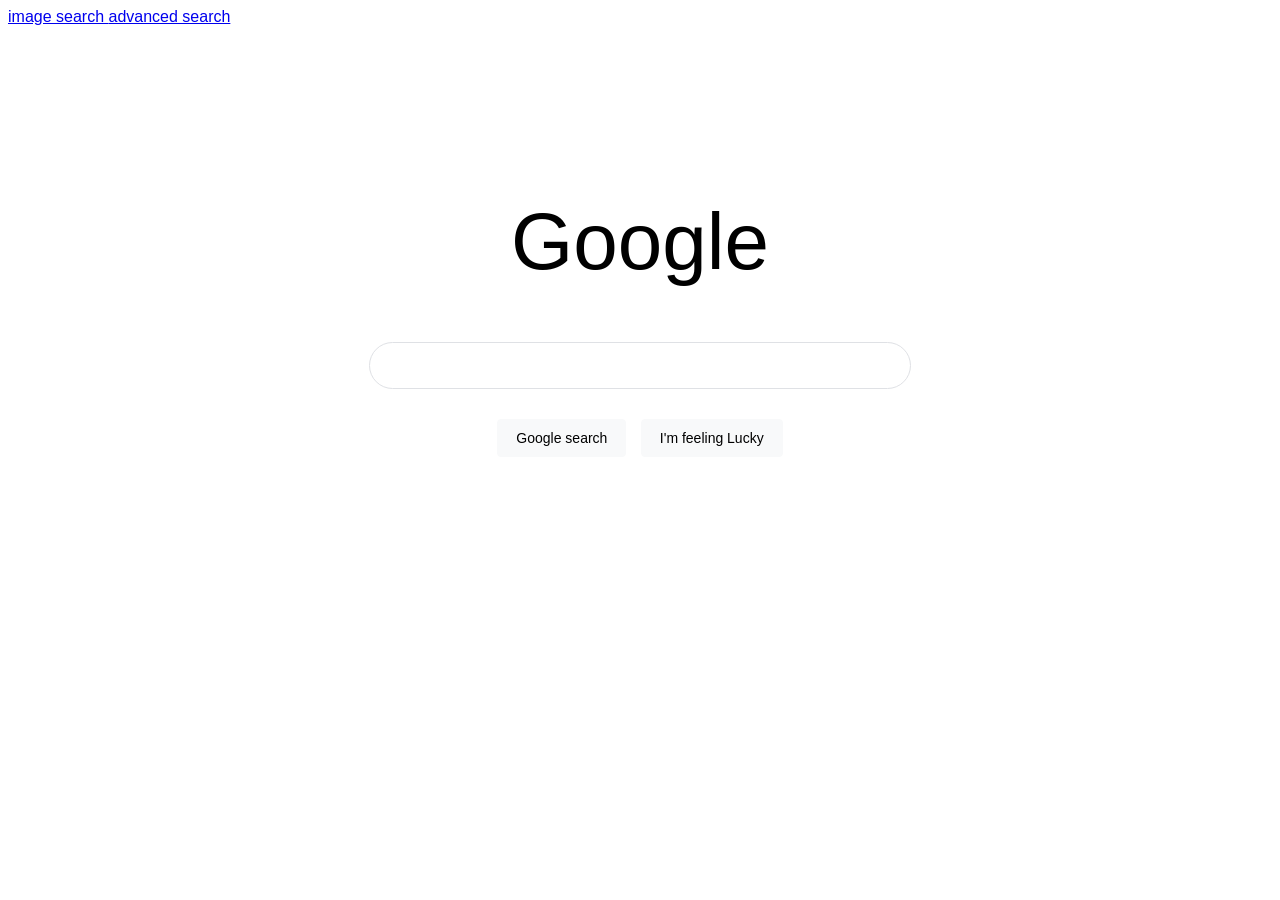
<file: index.html>
<!DOCTYPE html>
<html lang="en">
    <head>
        <title>Search</title>
        <link rel="stylesheet" href="style.css">
    </head>
    <body> 
        <div class="link">
            <a href="image.html"> image search </a>
            <a href="advanced.html"> advanced search </a>
        </div>
        <div class="container">
            <h1> Google </h1>
            <form action="https://www.google.com/search">
                <input type="text" name="q">
                <div>
                    <button type="submit"> Google search</button>
                    <button type="submit" name="btnl"> I'm feeling Lucky </button>
                </div>
            </form>
        </div>
    </body>
</html>
</file>
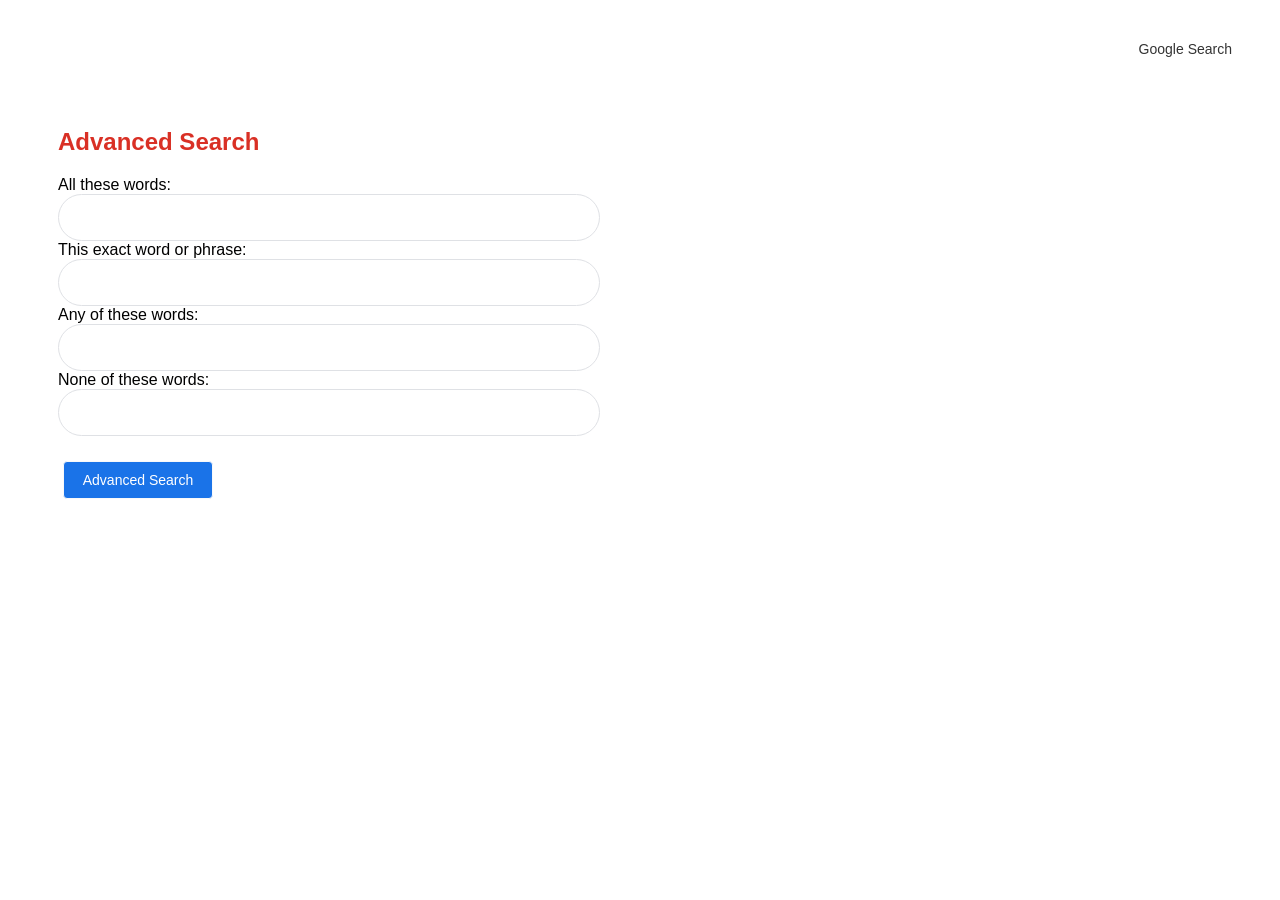
<file: advanced.html>
<!DOCTYPE html>
<html lang="en">

<head>
    <title>Advanced Search</title>
    <link rel="stylesheet" href="style.css">
</head>

<body>

    <div class="links">
        <a href="index.html">Google Search</a>
    </div>

    <div class="advanced">

        <h2>Advanced Search</h2>

        <form action="https://www.google.com/search">
            <div classe="words">
            <label>All these words:</label>
            <input type="text" name="as_q">
            </div>
            <div class="w or p">
            <label>This exact word or phrase:</label>
            <input type="text" name="as_epq">
            </div>
            <div class=" any">
            <label>Any of these words:</label>
            <input type="text" name="as_oq">
            </div>
            <div class="none">
            <label>None of these words:</label>
            <input type="text" name="as_eq">
            </div>
            <button type="submit">Advanced Search</button>

        </form>

    </div>

</body>

</html>
</file>
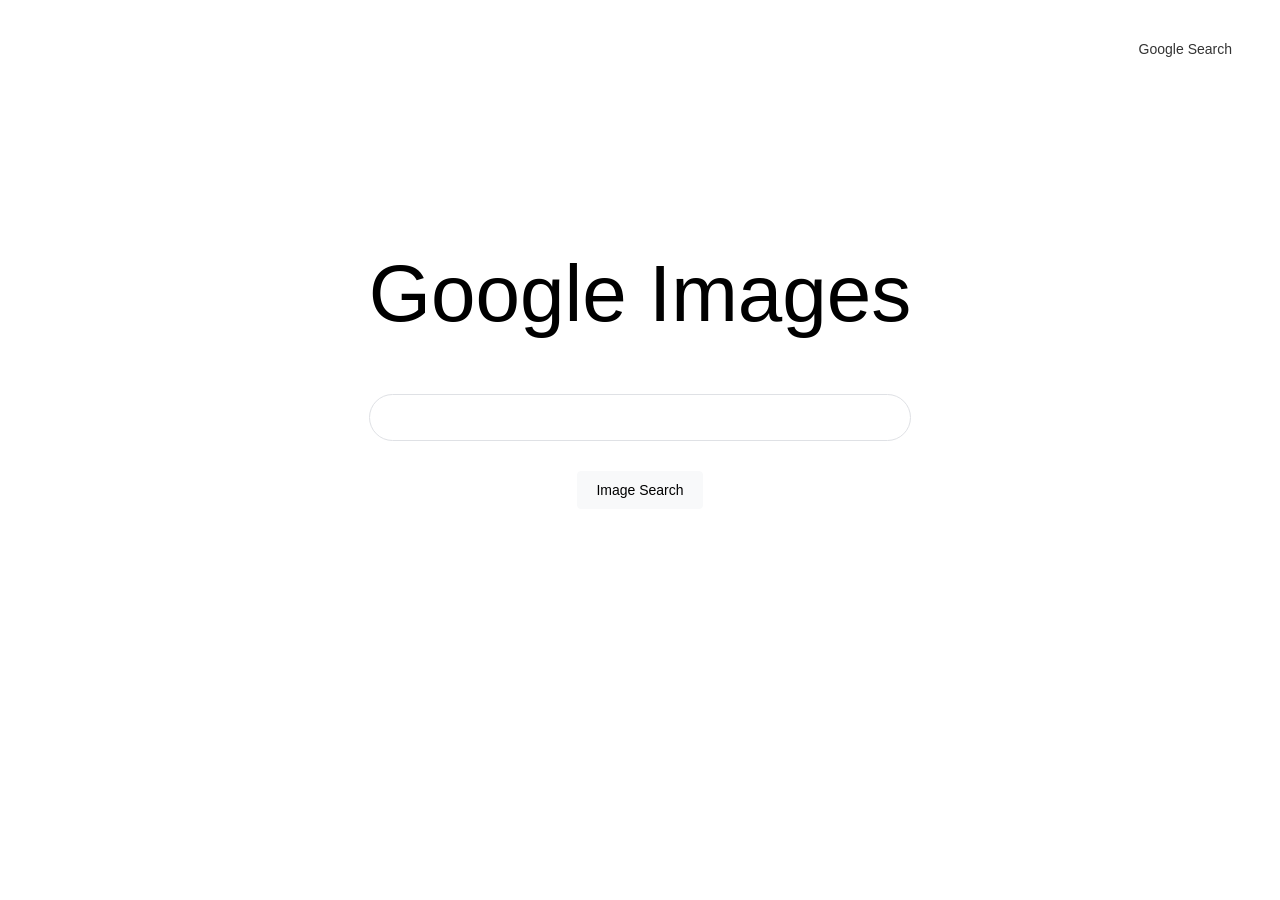
<file: image.html>
<!DOCTYPE html>
<html lang="en">

<head>
    <title>Google Image Search</title>
    <link rel="stylesheet" href="style.css">
</head>

<body>

    <div class="links">
        <a href="index.html">Google Search</a>
    </div>

    <div class="container">

        <h1>Google Images</h1>

        <form action="https://www.google.com/search">
            <input type="hidden" name="tbm" value="isch">

            <input type="text" name="q">

            <div>
                <button type="submit">Image Search</button>
            </div>

        </form>

    </div>

</body>

</html>
</file>
<file: style.css>
body {
    font-family: Arial, sans-serif;
}

.links {
    text-align: right;
    margin: 20px;
}

.links a {
    margin-left: 15px;
    text-decoration: none;
    color: #000;
}

.container {
    text-align: center;
    margin-top: 150px;
}

h1 {
    font-size: 80px;
}

input[type="text"] {
    width: 500px;
    height: 40px;
    border-radius: 25px;
    border: 1px solid #ccc;
    padding: 0 20px;
    font-size: 16px;
}

button {
    margin-top: 30px;
    padding: 10px 20px;
    border: none;
    border-radius: 4px;
    cursor: pointer;
}
.advanced {
    margin: 50px;
}

.advanced h2 {
    color: #d93025;
    font-size: 24px;
}

.advanced form {
    display: flex;
    flex-direction: column;
    width: 600px;
}

.advanced label {
    margin-top: 15px;
    margin-bottom: 5px;
}

.advanced input {
    height: 30px;
    border: 1px solid #aaa;
}

.advanced button {
    background-color: #1a73e8;
    color: white;
    width: 150px;
    margin-top: 25px;
}
body {
    font-family: Arial, sans-serif;
    background: white;
}

.links {
    text-align: right;
    padding: 20px;
}

.links a {
    margin-left: 20px;
    text-decoration: none;
    color: #333;
    font-size: 14px;
}

.container {
    text-align: center;
    margin-top: 170px;
}

.container h1 {
    font-size: 80px;
    font-weight: 500;
}

input[type="text"] {
    width: 500px;
    height: 45px;
    border-radius: 25px;
    border: 1px solid #dfe1e5;
    padding-left: 20px;
    font-size: 16px;
}

button {
    margin: 30px 5px;
    padding: 10px 18px;
    background-color: #f8f9fa;
    border: 1px solid #f8f9fa;
    border-radius: 4px;
    font-size: 14px;
}

button:hover {
    border: 1px solid #dadce0;
}
</file>
